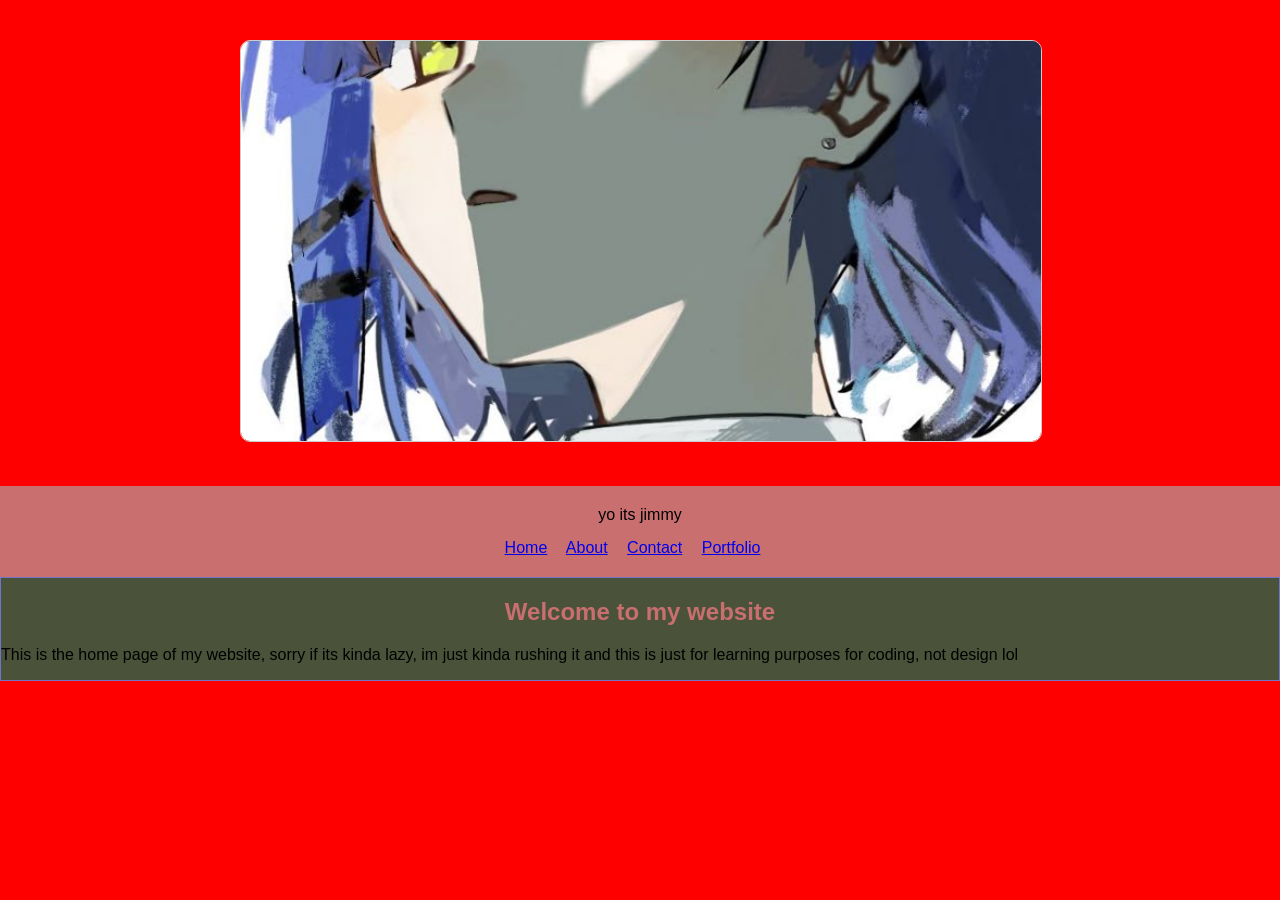
<file: index.html>
<!DOCTYPE html>
<html lang="en">
    <head>
        <title>jim site</title>
        <link rel="stylesheet" href="style.css">
    </head>
<div class="page-image">
    <img src="image.jpg" alt="A picture on my website">
</div>
    <body>

        <header>
            yo its jimmy

            <nav>
                <a href="index.html">Home</a>
                <a href="about.html">About</a>
                <a href="contact.html">Contact</a>
                <a href="portfolio.html">Portfolio</a>
            </nav>
        </header>

        <section>
            <h1>Welcome to my website</h1>
            <p>This is the home page of my website, sorry if its kinda lazy, im just kinda rushing it and this is just for learning purposes for coding, not design lol</p>
        </section>

    </body>
</html>
</file>
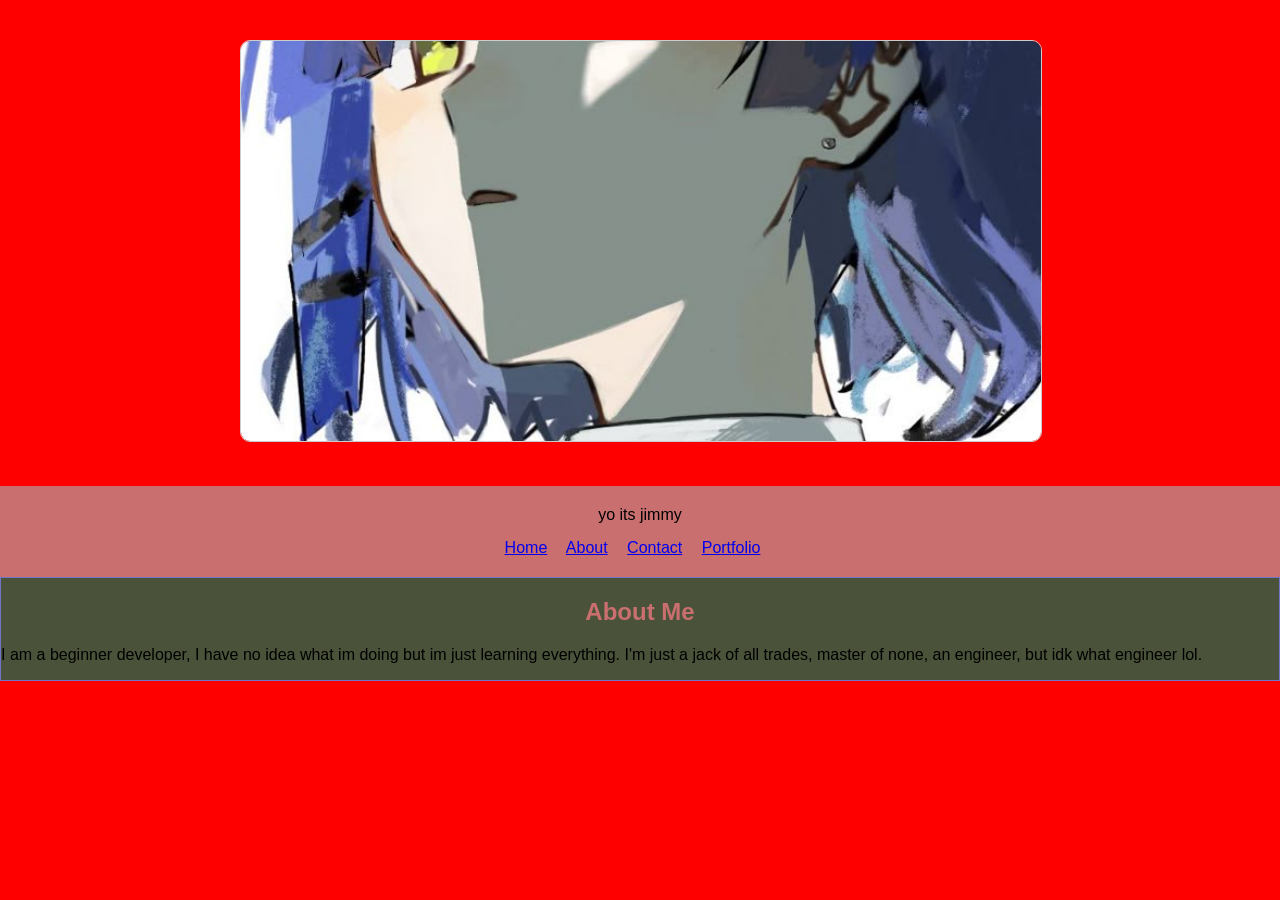
<file: about.html>
<!DOCTYPE html>
<html lang="en">
    <head>
        <title>About - jim site</title>
        <link rel="stylesheet" href="style.css">
    </head>
<div class="page-image">
    <img src="image.jpg" alt="A picture on my website">
</div>
    <body>

        <header>
            yo its jimmy

            <nav>
                <a href="index.html">Home</a>
                <a href="about.html">About</a>
                <a href="contact.html">Contact</a>
                <a href="portfolio.html">Portfolio</a>
            </nav>
        </header>

        <section>
            <h1>About Me</h1>

            <p>
                I am a beginner developer, I have no idea what im doing
                but im just learning everything. I'm just a jack of all
                trades, master of none, an engineer, but idk what engineer lol.
            </p>
        </section>

    </body>
</html>
</file>
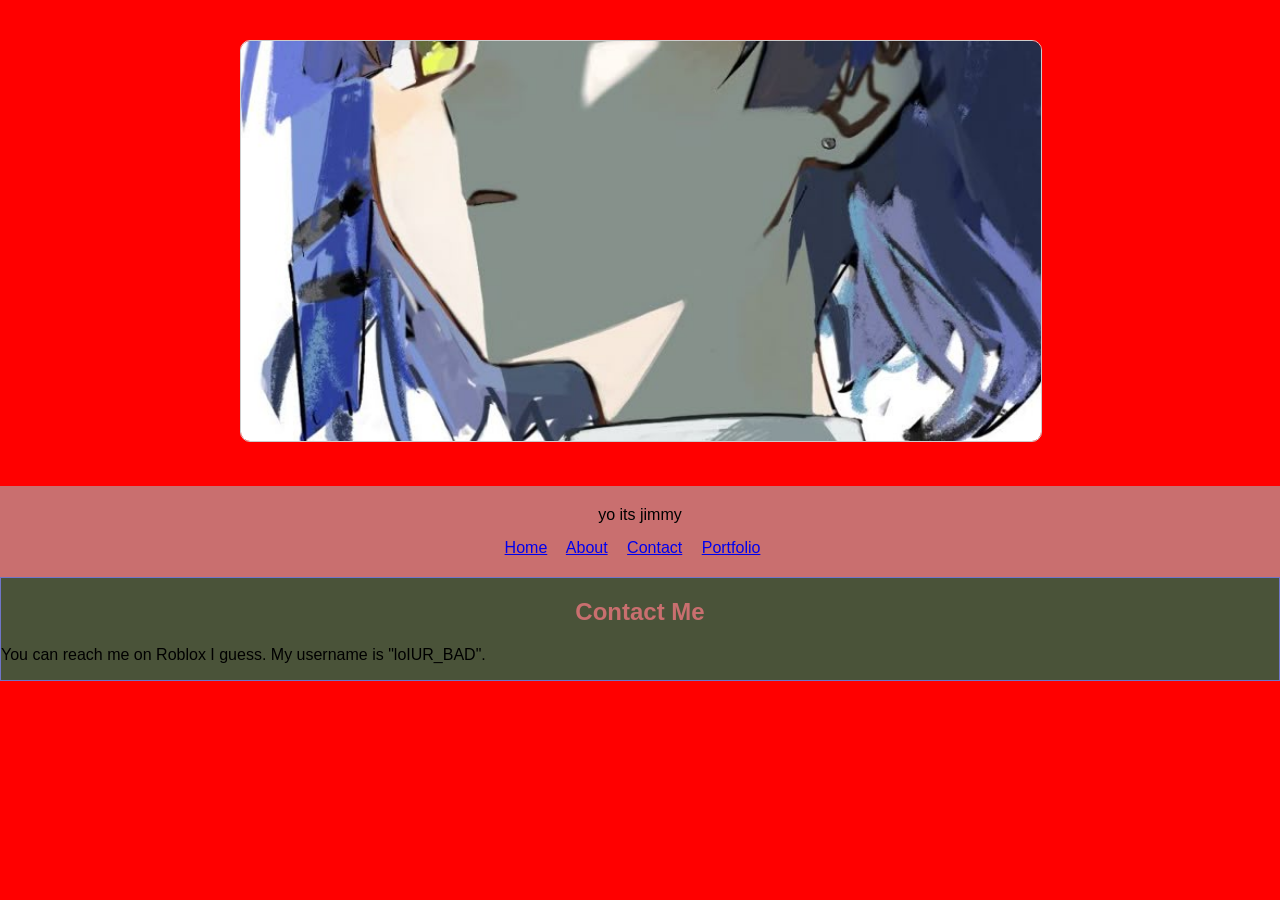
<file: contact.html>
<!DOCTYPE html>
<html lang="en">
    <head>
        <title>Contact - jim site</title>
        <link rel="stylesheet" href="style.css">
    </head>
<div class="page-image">
    <img src="image.jpg" alt="A picture on my website">
</div>
    <body>

        <header>
            yo its jimmy

            <nav>
                <a href="index.html">Home</a>
                <a href="about.html">About</a>
                <a href="contact.html">Contact</a>
                <a href="portfolio.html">Portfolio</a>
            </nav>
        </header>

        <section>
            <h1>Contact Me</h1>

            <p>
                You can reach me on Roblox I guess.
                My username is "loIUR_BAD".
            </p>
        </section>

    </body>
</html>
</file>
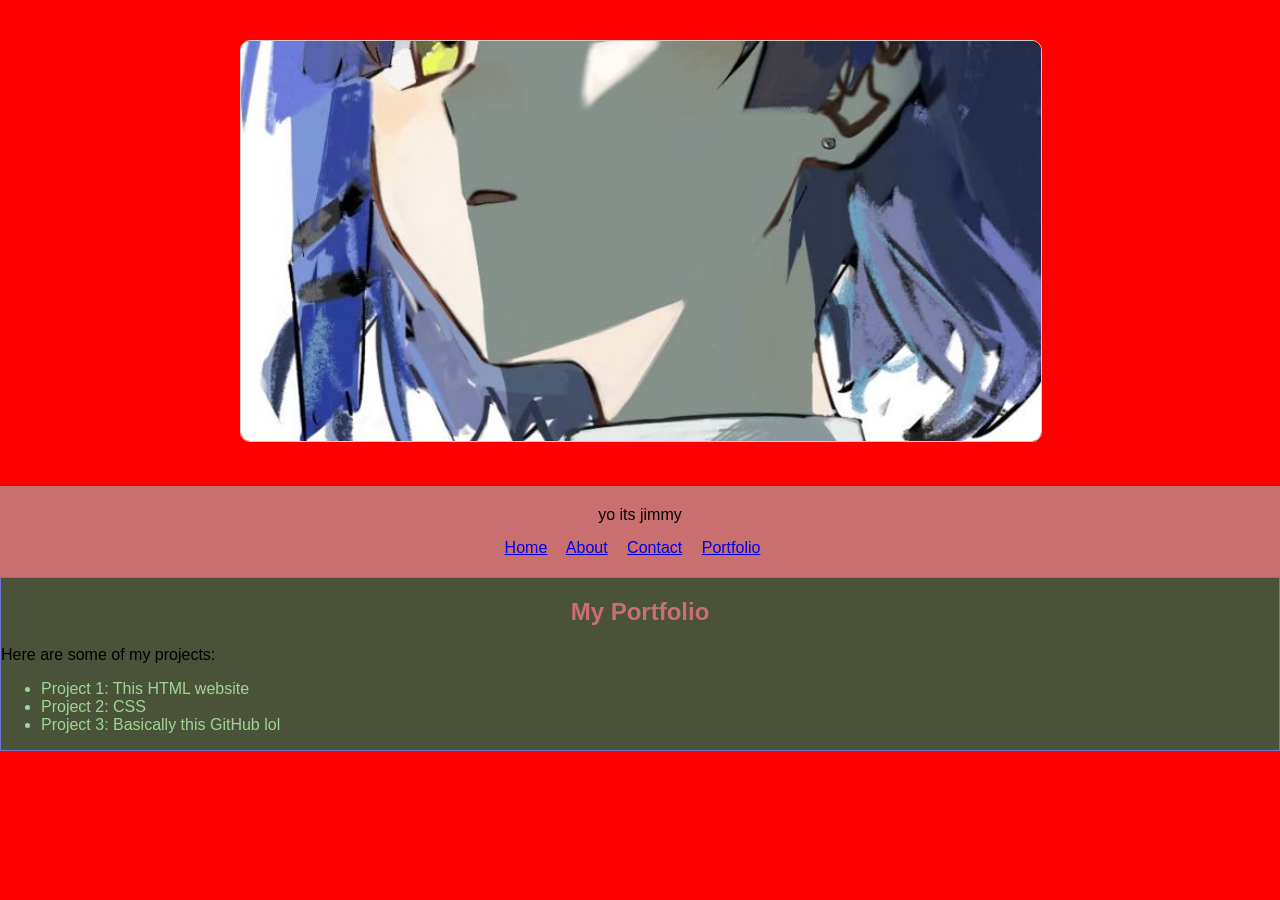
<file: portfolio.html>
<!DOCTYPE html>
<html lang="en">
    <head>
        <title>Portfolio - jim site</title>
        <link rel="stylesheet" href="style.css">
    </head>
<div class="page-image">
    <img src="image.jpg" alt="A picture on my website">
</div>
    <body>

        <header>
            yo its jimmy

            <nav>
                <a href="index.html">Home</a>
                <a href="about.html">About</a>
                <a href="contact.html">Contact</a>
                <a href="portfolio.html">Portfolio</a>
            </nav>
        </header>

        <section>
            <h1>My Portfolio</h1>

            <p>
                Here are some of my projects:
            </p>

            <ul>
                <li>Project 1: This HTML website</li>
                <li>Project 2: CSS</li>
                <li>Project 3: Basically this GitHub lol</li>
            </ul>
        </section>

    </body>
</html>
</file>
<file: style.css>
body{
    font-family: Arial, Helvetica, sans-serif;
    margin: 0;
    padding: 0;
    background-color: #ff0000;
}
header{
    background-color: #c96f6f;
    padding: 20px;
    text-align: center;
}
nav{
    margin-top:15px;
}
nav a{
    margin-right: 15px;
}
nav a:hover{
    color: #ff0000;
    background-color: #c96f6f;
}

section{
    background-color: #4a5339;
    border:1px solid #6f75c9;
}
section h1{
    color: #c96f6f;
    text-align: center;
}
section h2{
    color: #c96f6f;
}

li{
    color: #9fd694;
}

footer{
    background-color: #cf3b3b;
    padding: 20px;
    text-align: center;
}

.page-image {
    width: 80%;
    max-width: 800px;
    margin: 40px auto;
    text-align: center;
}

.page-image img {
    width: 100%;
    max-height: 400px;
    object-fit: cover;
    border-radius: 10px;
    border: 1px solid #cccccc;
}
</file>
